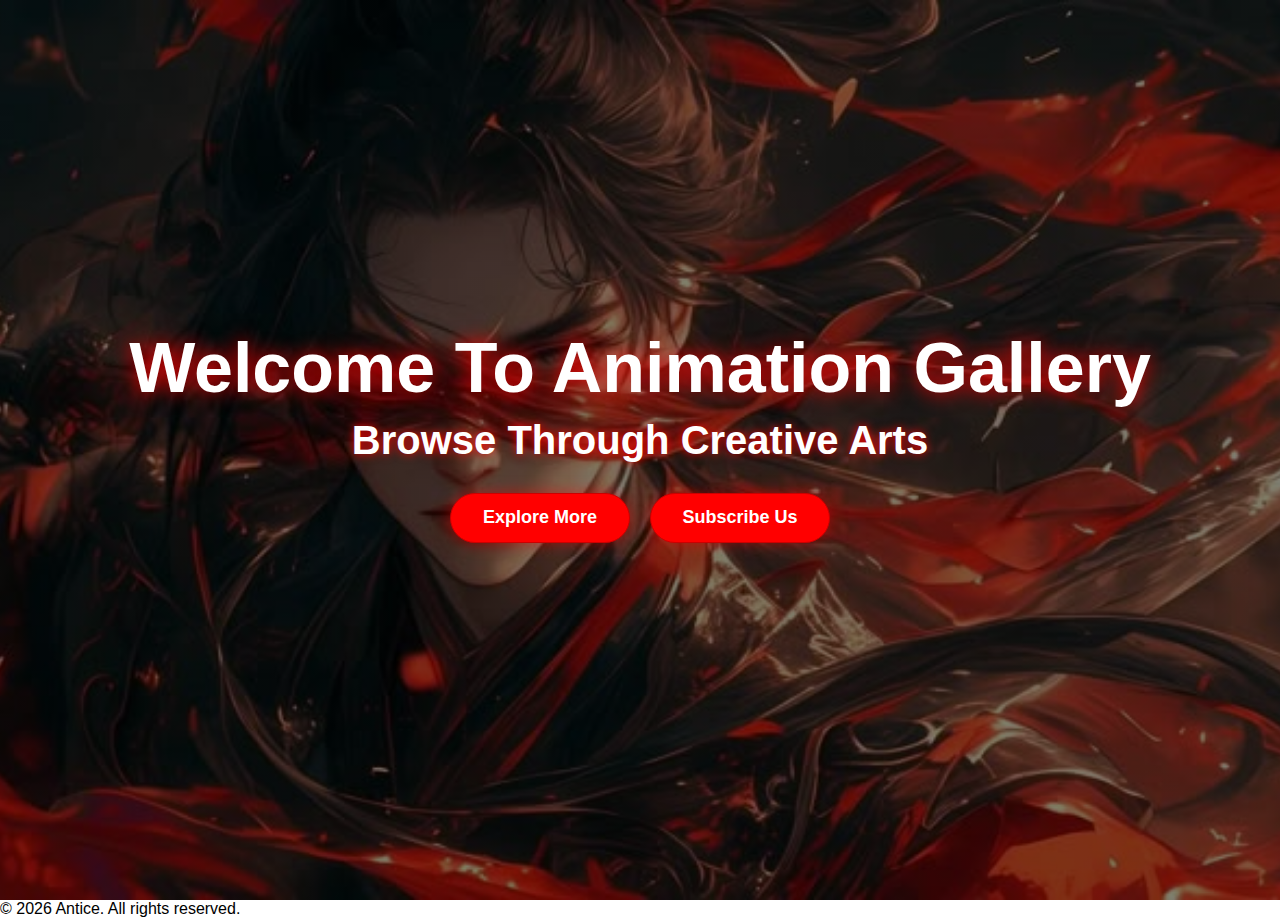
<file: index.html>
<!DOCTYPE html>
<html lang="en">
<head>
    <meta charset="UTF-8">
    <meta http-equiv="X-UA-Compatible" content="IE=edge">
    <meta name="viewport" content="width=device-width, initial-scale=1.0">
    <title>Home Page | Animation Gallery</title>
    <link rel="stylesheet" href="css/index.css">
</head>
<body>
    <header>
        <div class="wrapper">

            <!-- Hamburger Menu -->
            <button class="hamburger" id="hamburger" aria-label="Toggle navigation">
                &#9776;
            </button>

            <!-- Hero Section -->
            <main>
                <section class="hero center">                           
                    <h1>Welcome To Animation Gallery</h1>
                    <h2>Browse Through Creative Arts</h2>

                    <div class="buttons">
                        <button type="button" onclick="goToGallery()">Explore More</button>
                        <button type="button" onclick="subscribe()" class="btn">Subscribe Us</button>
                    </div>
                </section>
            </main>

        </div>
    </header>

    <footer>
        <div class="footer-container">
            <p>&copy; 2026 Antice. All rights reserved.</p>
        </div>
    </footer>
   
    <script src="js/index.js"></script>
</body>
</html>
</file>
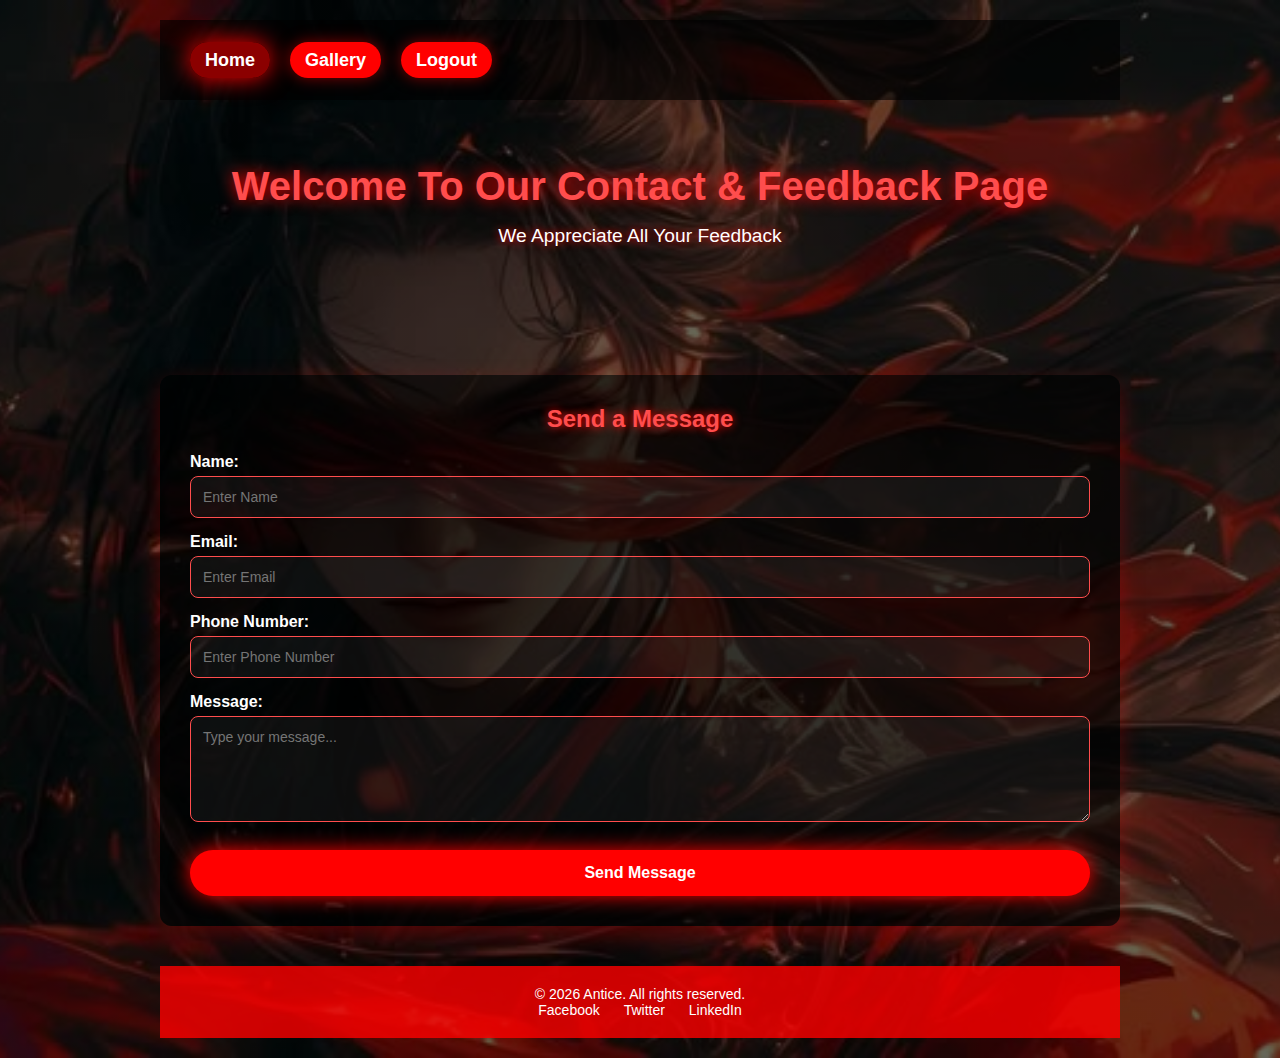
<file: contact.html>
<!DOCTYPE html>
<html lang="en">

<head>
    <meta charset="UTF-8">
    <meta http-equiv="X-UA-Compatible" content="IE=edge">
    <meta name="viewport" content="width=device-width, initial-scale=1.0">
    <title>Contact</title>
    <link rel="stylesheet" href="css/contact.css">
</head>

<body>

    <div class="container">

        <!-- Hamburger Menu -->
        <div class="hamburger" id="hamburger">&#9776;</div>

        <!-- Navigation -->
        <nav class="navbar" id="navBar">
            <ul>
                <li><a class="active" href="index.html">Home</a></li>
                <li><a href="gallery.html">Gallery</a></li>
               <li><a href="#" id="logoutLink">Logout</a></li>
            </ul>
        </nav>

        <!-- Hero Section -->
        <section class="hero">
            <h1>Welcome To Our Contact & Feedback Page</h1>
            <p>We Appreciate All Your Feedback</p>
        </section>

        <!-- Contact Form -->
        <form class="contact-form">
            <h2>Send a Message</h2>

            <label for="name">Name:</label>
            <input type="text" id="name" placeholder="Enter Name" required>

            <label for="email">Email:</label>
            <input type="email" id="email" placeholder="Enter Email" required>

            <label for="phone">Phone Number:</label>
            <input type="number" id="phone" placeholder="Enter Phone Number">

            <label for="message">Message:</label>
            <textarea id="message" rows="5" placeholder="Type your message..." required></textarea>

            <small class="error"></small>

            <button type="submit">Send Message</button>
        </form>

        <!-- Footer -->
        <footer class="footer">
            <div class="footer-container">
                <p>&copy; 2026 Antice. All rights reserved.</p>
            </div>
            <div class="social-links">
                <a href="#">Facebook</a>
                <a href="#">Twitter</a>
                <a href="#">LinkedIn</a>
            </div>
        </footer>

    </div>

    <script src="js/contact.js"></script>

</body>

</html>
</file>
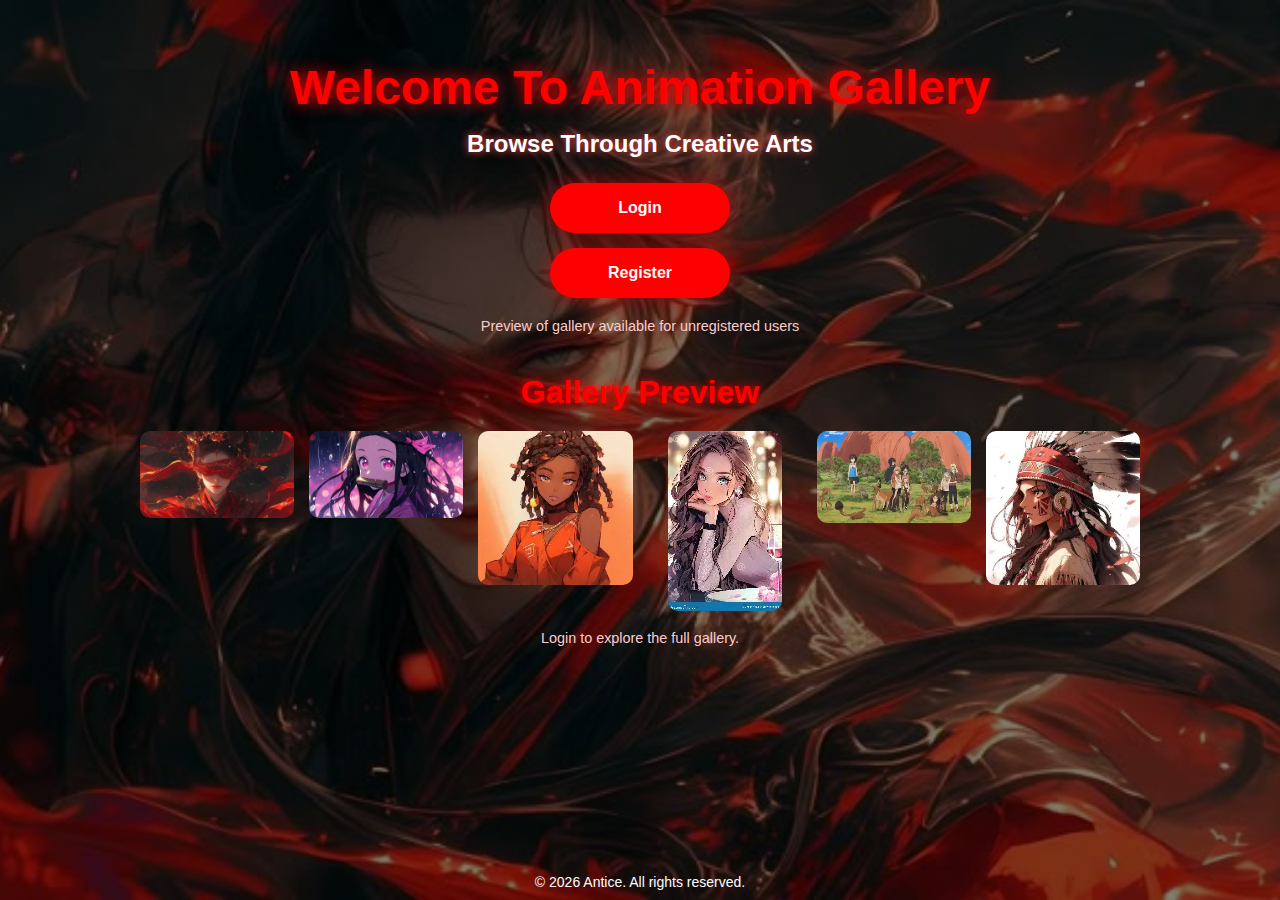
<file: welcome.html>
<!DOCTYPE html>
<html lang="en">
<head>
    <meta charset="UTF-8">
    <meta name="viewport" content="width=device-width, initial-scale=1.0">
    <title>Welcome | Animation Gallery</title>
    <link rel="stylesheet" href="css/welcome.css">
    
</head>
<body>
    
     <div class="wrapper">
        <header class="center">
            <h1>Welcome To Animation Gallery</h1>
            <h2>Browse Through Creative Arts</h2>
            <div class="buttons">
                <a href="login.html" class="btn" id="loginBtn">Login</a>
                <a href="register.html" class="btn" id="registerBtn">Register</a>
            </div>
            <p class="preview-note">Preview of gallery available for unregistered users</p>
        </header>

        <!-- Gallery Preview Section -->
        <section class="gallery-preview">
            <h3>Gallery Preview</h3>
            <div class="preview-grid">
                <div class="preview-item"><img src="assets/images/AsianNo1.jpg" alt="Preview 1"></div>
                <div class="preview-item"><img src="assets/images/AnimeNo9.jpg" alt="Preview 2"></div>
                <div class="preview-item"><img src="assets/images/AfricanNo33.webp" alt="Preview 3"></div>
                <div class="preview-item"><img src="assets/images/EuropeNo52.webp" alt="Preview 4"></div>
                <div class="preview-item"><img src="assets/images/AustraliaNo55.webp" alt="Preview 5"></div>
                <div class="preview-item"><img src="assets/images/SouthAmericaNo56.webp" alt="Preview 6"></div>
            </div>
            <p class="preview-note">Login to explore the full gallery.</p>
        </section>
    </div>

    <footer>
        <p>&copy; 2026 Antice. All rights reserved.</p>
    </footer>

    <script src="js/welcome.js"></script>
</body>
</html>
</file>
<file: css/index.css>
/* ==========================
   RESET
========================== */
* {
    margin: 0;
    padding: 0;
    box-sizing: border-box;
    font-family: 'Segoe UI', sans-serif;
}

/* ==========================
   WRAPPER / HERO BACKGROUND
========================== */
.wrapper {
    height: 100vh;
    width: 100%;
    background: linear-gradient(rgba(0,0,0,0.5), rgba(0,0,0,0.5)),
                url("../assets/images/AsianNo2.jpg") center/cover no-repeat;
    display: flex;
    align-items: center;
    justify-content: center;
    text-align: center;
    position: relative;
    overflow: hidden;
}

/* ==========================
   NAVBAR
========================== */
.navbar {
    height: 80px;
    width: 100%;
    background: rgba(0,0,0,0.6);
    display: flex;
    align-items: center;
    justify-content: space-between;
    padding: 0 20px;
    position: relative;
}

/* Logo */
.logo {
    width: 140px;
    height: auto;
}

/* Menu */
.navbar ul {
    display: flex;
    list-style: none;
}

.navbar ul li {
    margin: 0 10px;
}

.navbar ul li a {
    text-decoration: none;
    color: white;
    padding: 8px 15px;
    font-size: 18px;
    border-radius: 25px;
    transition: 0.3s;
    background: red;
}

.navbar ul li a.active,
.navbar ul li a:hover {
    background: darkred;
    box-shadow: 0 0 10px red;
}

/* Hamburger */
.hamburger {
    display: none;
    font-size: 2rem;
    color: white;
    cursor: pointer;
}

/* ==========================
   HERO / CENTER CONTENT
========================== */
.center h1 {
    color: white;
    font-size: 70px;
    font-weight: bold;
    text-shadow: 0 0 20px red;
}

.center h2 {
    color: white;
    font-size: 40px;
    margin-top: 10px;
    text-shadow: 0 0 10px #ff0000;
}

/* Buttons */
.center .buttons {
    margin: 30px 0;
    display: flex;
    gap: 20px;
    justify-content: center;
    flex-wrap: wrap;
}

.center .buttons button,
.center .buttons a.btn {
    height: 50px;
    width: 180px;
    font-size: 18px;
    font-weight: bold;
    color: white;
    background: red;
    border: 1px solid #cc0000;
    border-radius: 25px;
    cursor: pointer;
    text-decoration: none;
    transition: 0.5s;
    box-shadow: 0 0 15px rgba(255,0,0,0.5);
}

.center .buttons button:hover,
.center .buttons a.btn:hover {
    background: darkred;
    box-shadow: 0 0 25px red;
    transform: scale(1.05);
}

/* ==========================
   MOBILE VIEW
========================== */
@media (max-width: 768px) {
    .hamburger {
        display: block;
    }

    .navbar ul {
        flex-direction: column;
        display: none;
        width: 100%;
        background: rgba(0,0,0,0.9);
        position: absolute;
        top: 80px;
        left: 0;
        text-align: center;
    }

    .navbar.active ul {
        display: flex;
    }

    .navbar ul li {
        margin: 15px 0;
    }

    .center h1 {
        font-size: 40px;
    }

    .center h2 {
        font-size: 22px;
    }

    .center .buttons button,
    .center .buttons a.btn {
        width: 160px;
        height: 45px;
        font-size: 16px;
    }
}
</file>
<file: css/contact.css>
/*=========== RESET ===========*/
* {
    margin: 0;
    padding: 0;
    box-sizing: border-box;
    font-family: 'Segoe UI', sans-serif;
}

body {
    background: linear-gradient(rgba(0,0,0,0.6), rgba(0,0,0,0.6)),
                url('../assets/images/AsianNo2.jpg') center/cover no-repeat;
    min-height: 100vh;
    color: white;
}

/*=========== CONTAINER ===========*/
.container {
    width: 100%;
    max-width: 1000px;
    padding: 20px;
    margin: 0 auto;
}

/*=========== NAVBAR ===========*/
.navbar {
    height: 80px;
    width: 100%;
    background: rgba(0,0,0,0.6);
    display: flex;
    align-items: center;
    justify-content: space-between;
    padding: 0 20px;
    position: relative;
    z-index: 10;
}

.logo {
    width: 140px;
    height: auto;
}

.navbar ul {
    display: flex;
    list-style: none;
}

.navbar ul li {
    margin: 0 10px;
}

.navbar ul li a {
    text-decoration: none;
    color: white;
    padding: 8px 15px;
    font-size: 18px;
    border-radius: 25px;
    font-weight: bold;
    transition: 0.3s;
    background: red;
    box-shadow: 0 0 15px rgba(255,0,0,0.5);
}

.navbar ul li a.active,
.navbar ul li a:hover {
    background: darkred;
    box-shadow: 0 0 25px red;
    transform: scale(1.05);
}

/* Hamburger */
.hamburger {
    display: none;
    font-size: 2rem;
    color: white;
    cursor: pointer;
}

/*=========== HERO SECTION ===========*/
.hero {
    text-align: center;
    padding: 4rem 1rem;
    animation: fadeIn 1s ease-in-out;      
}

.hero h1 {
    font-size: 2.5rem;
    margin-bottom: 1rem;
    color: #ff4d4d;
    text-shadow: 0 0 15px red;
}

.hero p {
    font-size: 1.2rem;
    margin-bottom: 2rem;
    text-shadow: 0 0 8px red;
}

/*=========== CONTACT FORM ===========*/
.contact-form {
    background: rgba(0,0,0,0.6);
    padding: 30px;
    border-radius: 12px;
    box-shadow: 0 10px 25px rgba(255,0,0,0.3);
    color: white;
    margin: 2rem auto;
}

.contact-form h2 {
    margin-bottom: 20px;
    color: #ff4d4d;
    text-shadow: 0 0 10px red;
    text-align: center;
}

.contact-form label {
    display: block;
    margin: 15px 0 5px;
    font-weight: bold;
}

.contact-form input,
.contact-form textarea {
    width: 100%;
    padding: 12px;
    border-radius: 8px;
    border: 1px solid #ff4d4d;
    font-size: 14px;
    background: rgba(255,255,255,0.05);
    color: white;
    transition: 0.3s;
}

.contact-form input:focus,
.contact-form textarea:focus {
    outline: none;
    border-color: red;
    box-shadow: 0 0 8px red;
}

.contact-form button {
    margin-top: 20px;
    width: 100%;
    padding: 14px;
    background-color: red;
    color: white;
    border: none;
    border-radius: 25px;
    font-size: 16px;
    font-weight: bold;
    cursor: pointer;
    box-shadow: 0 0 20px red;
    transition: 0.3s;
}

.contact-form button:hover {
    background-color: darkred;
    box-shadow: 0 0 30px red;
    transform: scale(1.05);
}

/* Error message */
.error {
    color: #ff8080;
    font-size: 12px;
    margin-top: 4px;
    display: block;
}

/*=========== FOOTER ===========*/
.footer {
    background-color: rgba(255,0,0,0.8);
    color: #ffffff;
    padding: 20px 0;
    margin-top: 40px;
    text-align: center;
    font-size: 14px;
}

.footer-container {
    max-width: 1100px;
    margin: auto;
    padding: 0 20px;
    display: flex;
    justify-content: center;
    flex-wrap: wrap;
}

.social-links a {
    color: #ffffff;
    text-decoration: none;
    margin: 0 10px;
    font-size: 14px;
    transition: 0.3s;
}

.social-links a:hover {
    opacity: 0.7;
}

/*=========== ANIMATIONS ===========*/
@keyframes fadeIn {
    from {
        opacity: 0;
        transform: translateY(20px);
    }
    to {
        opacity: 1;
        transform: translateY(0);
    }
}

/*=========== MOBILE ===========*/
@media (max-width: 768px) {
    .navbar ul {
        flex-direction: column;
        display: none;
        width: 100%;
        background: rgba(0,0,0,0.9);
        position: absolute;
        top: 80px;
        left: 0;
        text-align: center;
    }

    .navbar.active ul {
        display: flex;
    }

    .navbar ul li {
        margin: 15px 0;
    }

    .hamburger {
        display: block;
    }
}
</file>
<file: css/welcome.css>
/* ====================
   RESET & BASE STYLES
==================== */
* {
    margin: 0;
    padding: 0;
    box-sizing: border-box;
    font-family: "Segoe UI", sans-serif;
}

body {
    height: 100vh;
    color: white;
    background: linear-gradient(rgba(0,0,0,0.5), rgba(0,0,0,0.5)),
                url("../assets/images/AsianNo2.jpg") center/cover no-repeat;
    display: flex;
    flex-direction: column;
    align-items: center;
    justify-content: flex-start;
    transition: opacity 0.5s ease-in-out;
    position: relative;
}

/* ====================
   WRAPPER & HERO
==================== */
.wrapper {
    text-align: center;
    padding: 60px 20px 40px;
    width: 100%;
}

.center h1 {
    font-size: 3rem;
    margin-bottom: 15px;
    color: red;
    text-shadow: 0 0 15px #ff0000;
    transition: all 0.3s ease;
}

.center h2 {
    font-size: 1.5rem;
    margin-bottom: 25px;
    text-shadow: 0 0 8px #ff4d4d;
}

/* ====================
   BUTTONS
==================== */
.buttons {
    display: flex;
    flex-direction: column;
    align-items: center;
    gap: 15px;
    margin-bottom: 20px;
}

.btn {
    display: inline-block;
    width: 180px;
    height: 50px;
    line-height: 50px;
    border-radius: 25px;
    background: red;
    color: white;
    font-weight: bold;
    font-size: 16px;
    text-decoration: none;
    border: none;
    cursor: pointer;
    box-shadow: 0 0 20px rgba(255,0,0,0.5);
    transition: all 0.3s ease;
}

.btn:hover {
    background: darkred;
    box-shadow: 0 0 30px red;
    transform: scale(1.05);
}

/* ====================
   GALLERY PREVIEW
==================== */
.gallery-preview {
    margin: 40px auto;
    max-width: 1000px;
    text-align: center;
    z-index: 1;
}

.gallery-preview h3 {
    font-size: 2rem;
    color: red;
    margin-bottom: 20px;
    text-shadow: 0 0 8px #ff0000;
}

.preview-grid {
    display: grid;
    grid-template-columns: repeat(auto-fit, minmax(150px, 1fr));
    gap: 15px;
    justify-items: center;
}

.preview-item img {
    width: 100%;
    max-width: 200px;
    border-radius: 10px;
    cursor: pointer;
    transition: transform 0.3s ease, box-shadow 0.3s ease;
}

.preview-item img:hover {
    transform: scale(1.05);
    box-shadow: 0 4px 12px rgba(255,0,0,0.5);
}

.preview-note {
    margin-top: 15px;
    font-size: 0.9rem;
    color: #ffcccc;
}

/* ====================
   PARTICLE CANVAS
==================== */
#particleCanvas {
    position: fixed;
    top: 0;
    left: 0;
    width: 100%;
    height: 100%;
    z-index: 0;
}

/* ====================
   FOOTER
==================== */
footer {
    position: absolute;
    bottom: 10px;
    width: 100%;
    text-align: center;
    font-size: 14px;
    z-index: 1;
}

/* ====================
   PAGE FADE TRANSITION
==================== */
body.fade-in {
    opacity: 0;
}

body.fade-in.show {
    opacity: 1;
}

/* ====================
   MOBILE RESPONSIVENESS
==================== */
@media (max-width: 768px) {
    .center h1 { font-size: 2.2rem; }
    .center h2 { font-size: 1.2rem; }
    .btn { width: 140px; height: 45px; font-size: 14px; }
    .preview-grid { gap: 10px; }
}
</file>
